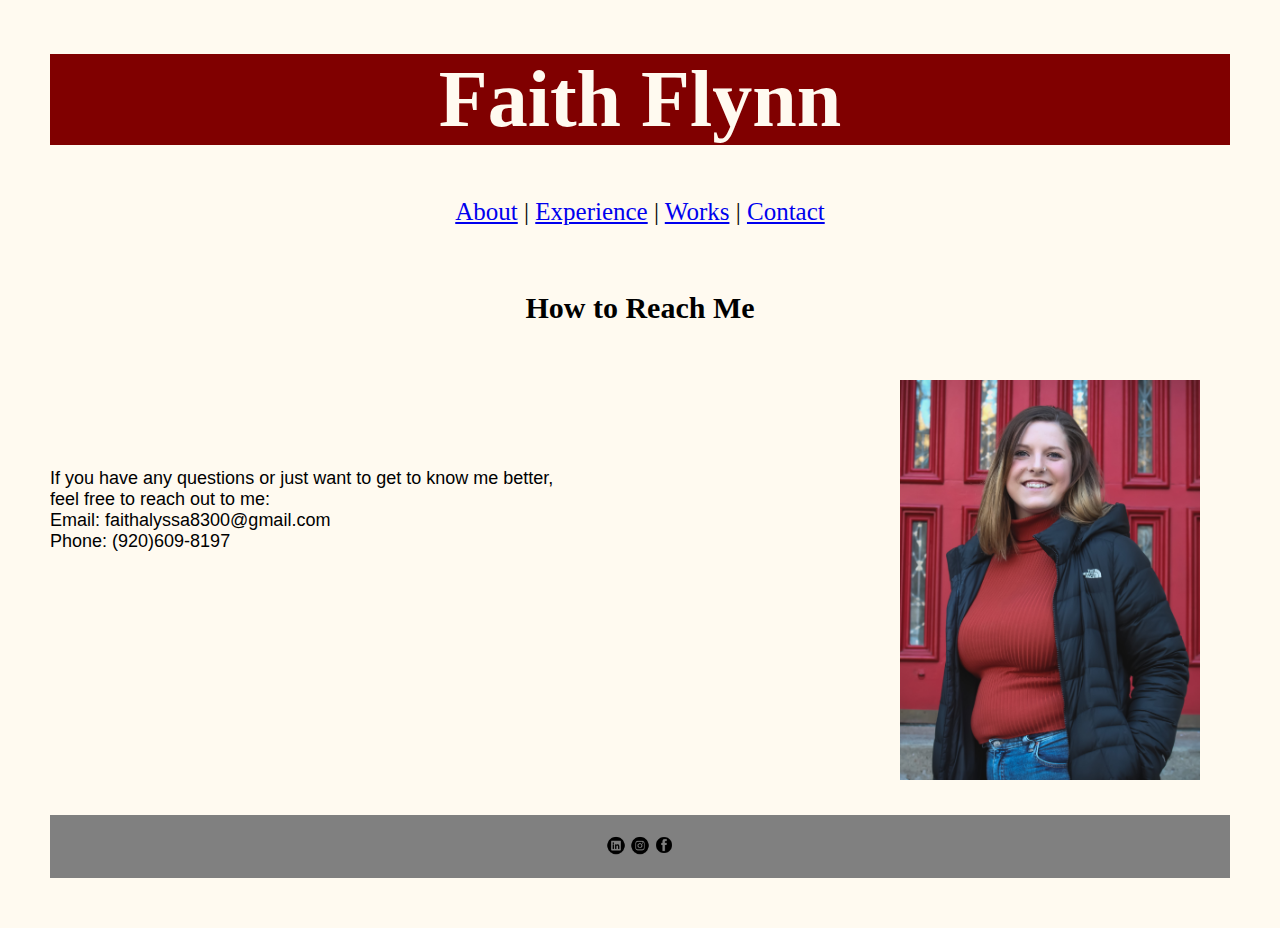
<file: contactpage.html>
<!doctype html>
<html lang="en">
<head>
<title>About | Faith Flynn</title>
<link rel="stylesheet" href="milestone3.css">
</head>
<body>
<header>
<h1>Faith Flynn</h1>
</header>
<nav>
	<a href="index.html">About</a> |
	<a href="resumepage.html">Experience</a> |
	<a href="projectsandreportspage.html">Works</a> |
	<a href="contactpage.html">Contact</a>
</nav>
<h2>How to Reach Me</h2>
<section style="overflow: auto;">
	<p style="float:left;text-align:left;padding-top:100px"> If you have any questions or just want to get to know me better, <br>
	feel free to reach out to me:<br>
	Email: faithalyssa8300@gmail.com<br>
	Phone: (920)609-8197</p>
	<div style="float: right;padding: 30px;">
	<img src="me1.jpg" alt="Faith headshot" height="400" width="300">
	</div>
</section>
<footer>
  <p> <a href="https://www.linkedin.com/in/faith-flynn-674193171/"><img src="linkedin.png" alt="LinkedIn" Height="20" width="20"></a>
  <a href="https://www.instagram.com/faith_alyssa_/"><img src="instaicon.png" alt="Instagram" Height="20" width="20"></a>
  <a href="https://www.facebook.com/faith.flynn.315/"><img src="facebookicon.png" alt="Facebook" Height="20" width="20"></a></p>
</footer>
</body>
</html>
</file>
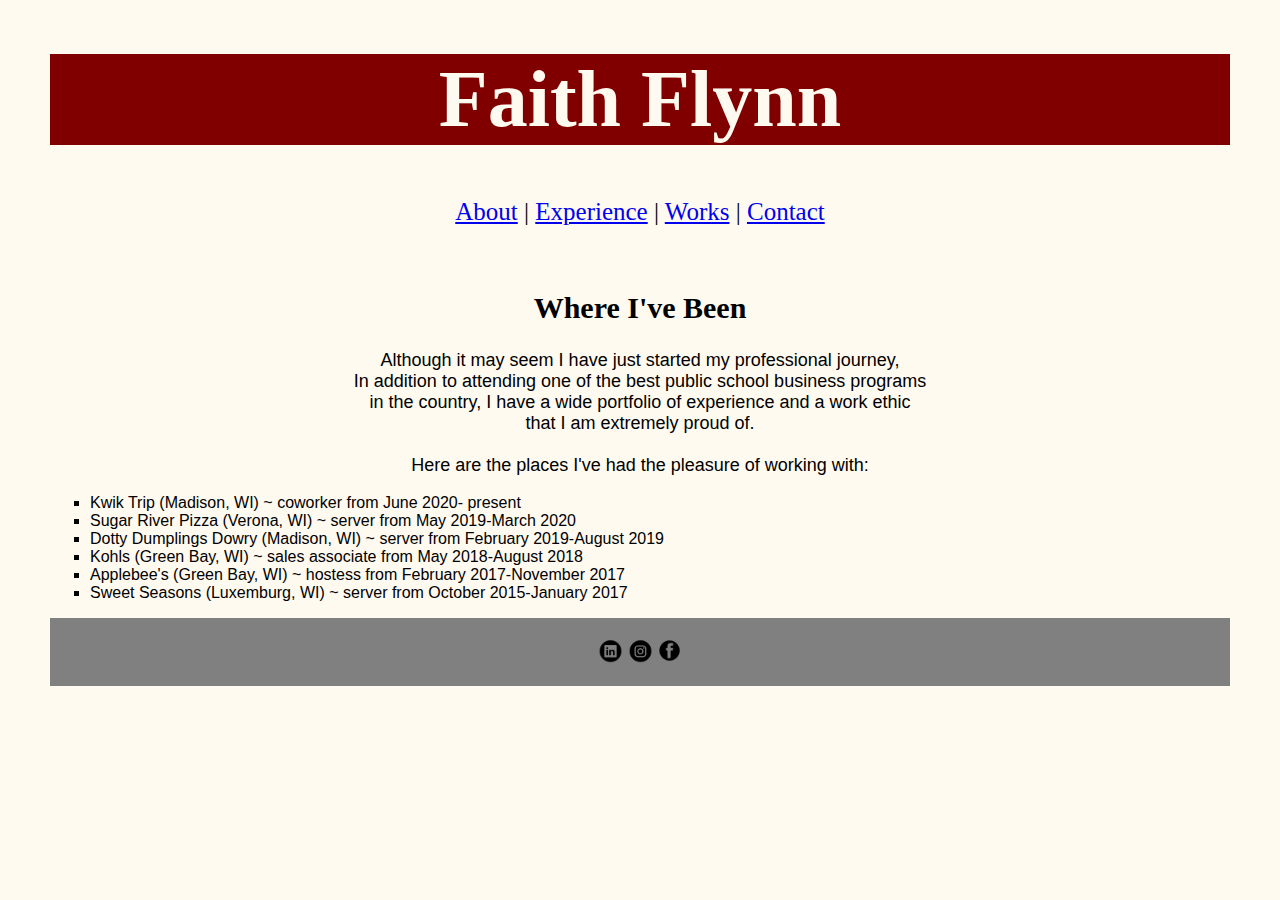
<file: resumepage.html>
<!doctype html>
<html lang="en">
<head>
<title>Experience | Faith Flynn</title>
<link rel="stylesheet" href="milestone3.css">
</head>
<body>
<header>
<h1>Faith Flynn</h1>
</header>
<nav>
	<a href="index.html">About</a> |
	<a href="resumepage.html">Experience</a> |
	<a href="projectsandreportspage.html">Works</a> |
	<a href="contactpage.html">Contact</a>
</nav>
<h2>Where I've Been</h2>
<section>
<p> Although it may seem I have just started my professional journey, <br>
In addition to attending one of the best public school business programs<br>
in the country, I have a wide portfolio of experience and a work ethic<br>
that I am extremely proud of. <br>
<br>
Here are the places I've had the pleasure of working with: </p>
</section>
	<ul class="a">
		<li>Kwik Trip (Madison, WI) ~ coworker from June 2020- present</li>
		<li>Sugar River Pizza (Verona, WI) ~ server from May 2019-March 2020</li>
		<li>Dotty Dumplings Dowry (Madison, WI) ~ server from February 2019-August 2019</li>
		<li>Kohls (Green Bay, WI) ~ sales associate from May 2018-August 2018</li>
		<li>Applebee's (Green Bay, WI) ~ hostess from February 2017-November 2017</li>
		<li>Sweet Seasons (Luxemburg, WI) ~ server from October 2015-January 2017</li>
	</ul> 
<footer>
  <p> <a href="https://www.linkedin.com/in/faith-flynn-674193171/"><img src="linkedin.png" alt="LinkedIn" Height="25" width="25"></a>
  <a href="https://www.instagram.com/faith_alyssa_/"><img src="instaicon.png" alt="Instagram" Height="25" width="25"></a>
  <a href="https://www.facebook.com/faith.flynn.315/"><img src="facebookicon.png" alt="Facebook" Height="25" width="25"></a></p>
</footer>
</body>
</html>
</file>
<file: milestone3.css>
body{
		background-color: FloralWhite;
		text-align:center;
		margin:50px;
	}
	h1{
		background:maroon;
		color:floralwhite;
		font-family:Garamond, serif;
		font-size:80px;
	}
	h2{
		font-size:30px;
		font-family:Garamond, serif;
	}
	h3{
		font-size:25px;
		font-family:Garamond, serif;
	}
	nav{
		font-size:25px;
		font-family: Garamond, serif;
		padding-bottom:40px;
	}
	section{
		font-size:18px;
		font-family:Arial, sans-serif;
	}
	
	ul.a{
		text-align:left;
		font-family:Arial, sans-serif;
		list-style-type: square;
	}
	ul.b{
		text-align:center;
		list-style-type: none;
		font-family:Arial, sans-serif;
	}
	footer{
		font-size:15px;
		font-family:Arial, sans-serif;
		background-color: grey;
		color:floralwhite;
		padding:5px
	}
</file>
